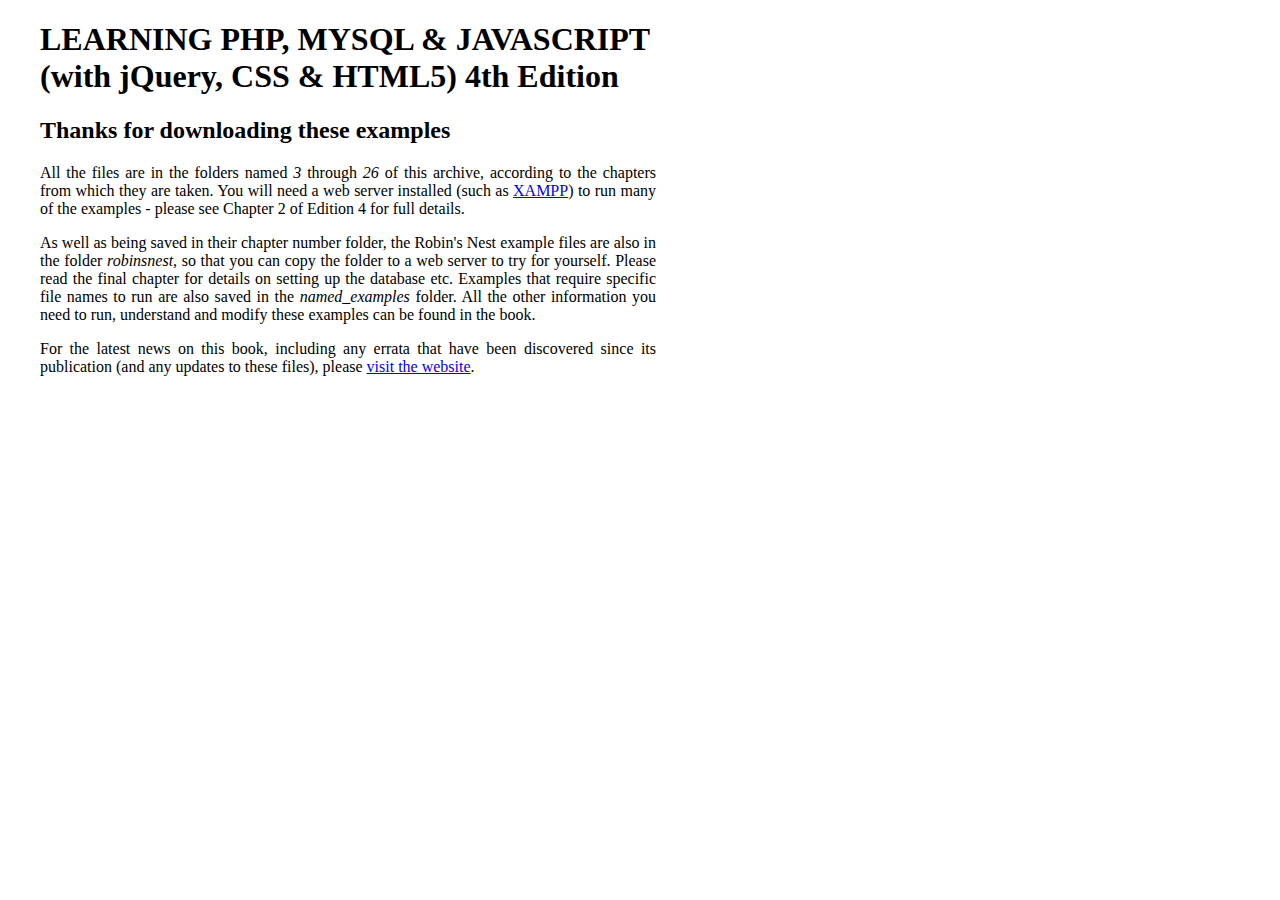
<file: php/index.html>
<!DOCTYPE html>
<html lang="en">
  <head>
    <meta charset="utf-8">
    <title>LEARNING PHP, MYSQL & JAVASCRIPT (with jQuery, CSS & HTML5) 4th Edition</title>
    <style>
      body {
        width      :616px;
        text-align :justify;
        margin-left:40px;
      }
      .mono {
        font-family:monospace;
        font-size  :12pt;
      }
    </style>
  </head>
  <body>
    <h1>LEARNING PHP, MYSQL & JAVASCRIPT<br>(with jQuery, CSS & HTML5) 4th Edition</h1>

    <h2>Thanks for downloading these examples</h2>

    <p>All the files are in the folders named <i>3</i> through <i>26</i> of this archive, according to the chapters from which they are taken. You will need a web server installed (such as <a href='http://apachefriends.org'>XAMPP</a>) to run many of the examples - please see Chapter 2 of Edition 4 for full details.</p>

    <p>As well as being saved in their chapter number folder, the Robin's Nest example files are also in the folder <i>robinsnest</i>, so that you can copy the folder to a web server to try for yourself. Please read the final chapter for details on setting up the database etc. Examples that require specific file names to run are also saved in the <i>named_examples</i> folder. All the other information you need to run, understand and modify these examples can be found in the book.</p>

    <p>For the latest news on this book, including any errata that have been discovered since its publication (and any updates to these files), please <a href='http://lpmj.net'>visit the website</a>.
  </body>
</html>
</file>
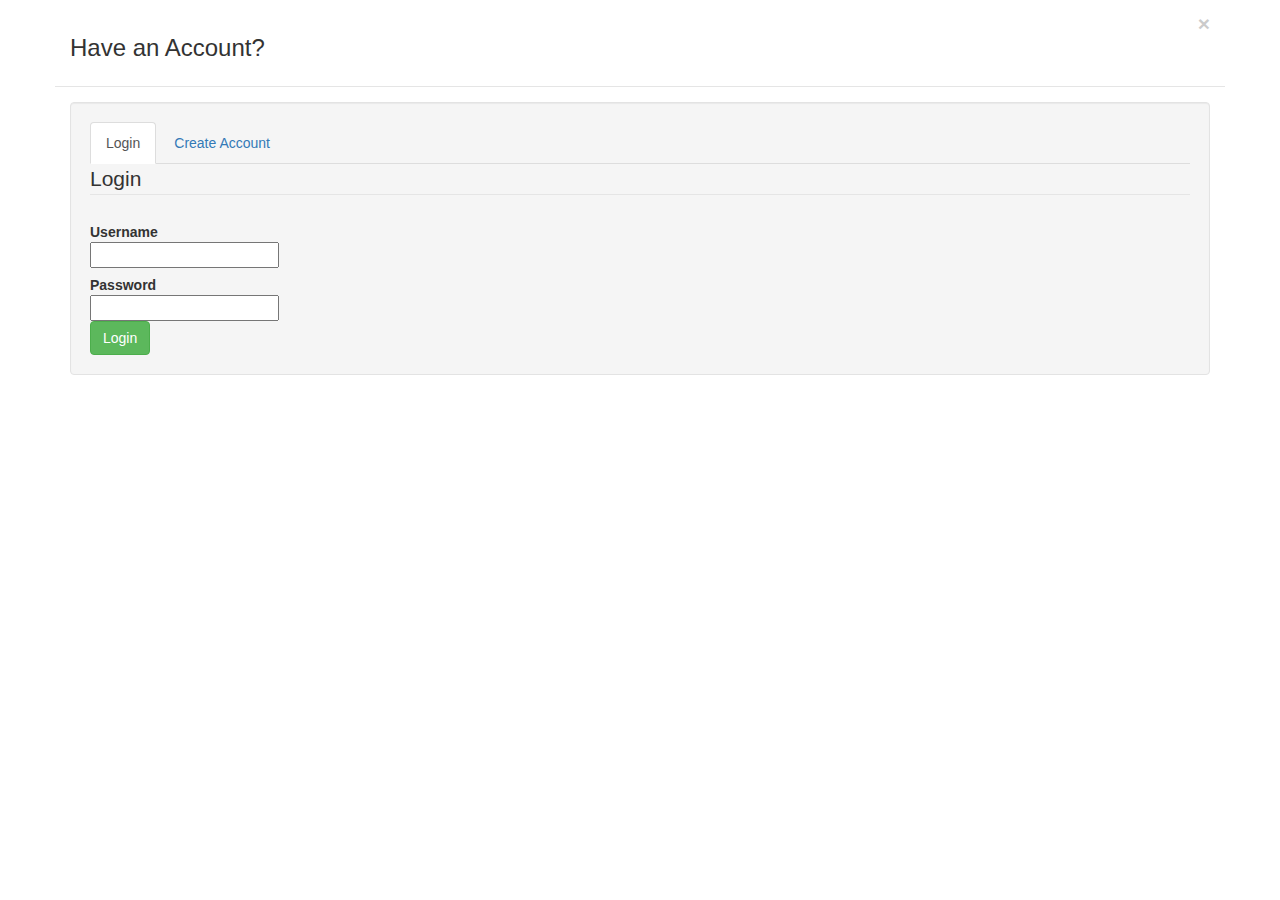
<file: template_download/bootsnipp_Login-Register-in-Tabbed-Interface/index.html>
<!DOCTYPE html>
<html>
<head>

    <meta charset="utf-8">
    <meta http-equiv="X-UA-Compatible" content="IE=edge">
    <meta name="viewport" content="width=device-width, initial-scale=1">
	
	<link href="css/bootstrap.min.css" rel="stylesheet">
	

	<style>

	</style>
</head>

<body>





<div class="container">
	<div class="row">
        <div class="span12">
    		<div class="" id="loginModal">
              <div class="modal-header">
                <button type="button" class="close" data-dismiss="modal" aria-hidden="true">×</button>
                <h3>Have an Account?</h3>
              </div>
              <div class="modal-body">
                <div class="well">
                  <ul class="nav nav-tabs">
                    <li class="active"><a href="#login" data-toggle="tab">Login</a></li>
                    <li><a href="#create" data-toggle="tab">Create Account</a></li>
                  </ul>
                  <div id="myTabContent" class="tab-content">
                    <div class="tab-pane active in" id="login">
                      <form class="form-horizontal" action='' method="POST">
                        <fieldset>
                          <div id="legend">
                            <legend class="">Login</legend>
                          </div>    
                          <div class="control-group">
                            <!-- Username -->
                            <label class="control-label"  for="username">Username</label>
                            <div class="controls">
                              <input type="text" id="username" name="username" placeholder="" class="input-xlarge">
                            </div>
                          </div>
     
                          <div class="control-group">
                            <!-- Password-->
                            <label class="control-label" for="password">Password</label>
                            <div class="controls">
                              <input type="password" id="password" name="password" placeholder="" class="input-xlarge">
                            </div>
                          </div>
     
     
                          <div class="control-group">
                            <!-- Button -->
                            <div class="controls">
                              <button class="btn btn-success">Login</button>
                            </div>
                          </div>
                        </fieldset>
                      </form>                
                    </div>
                    <div class="tab-pane fade" id="create">
                      <form id="tab">
                        <label>Username</label>
                        <input type="text" value="" class="input-xlarge">
                        <label>First Name</label>
                        <input type="text" value="" class="input-xlarge">
                        <label>Last Name</label>
                        <input type="text" value="" class="input-xlarge">
                        <label>Email</label>
                        <input type="text" value="" class="input-xlarge">
                        <label>Address</label>
                        <textarea value="Smith" rows="3" class="input-xlarge">
                        </textarea>
     
                        <div>
                          <button class="btn btn-primary">Create Account</button>
                        </div>
                      </form>
                    </div>
                </div>
              </div>
            </div>
        </div>
	</div>
</div>













    <!-- jQuery (necessary for Bootstrap's JavaScript plugins) -->
    <script src="https://ajax.googleapis.com/ajax/libs/jquery/1.11.3/jquery.min.js"></script>
    <!-- Include all compiled plugins (below), or include individual files as needed -->
    <script src="js/bootstrap.min.js"></script>
</body>
</html>
</file>
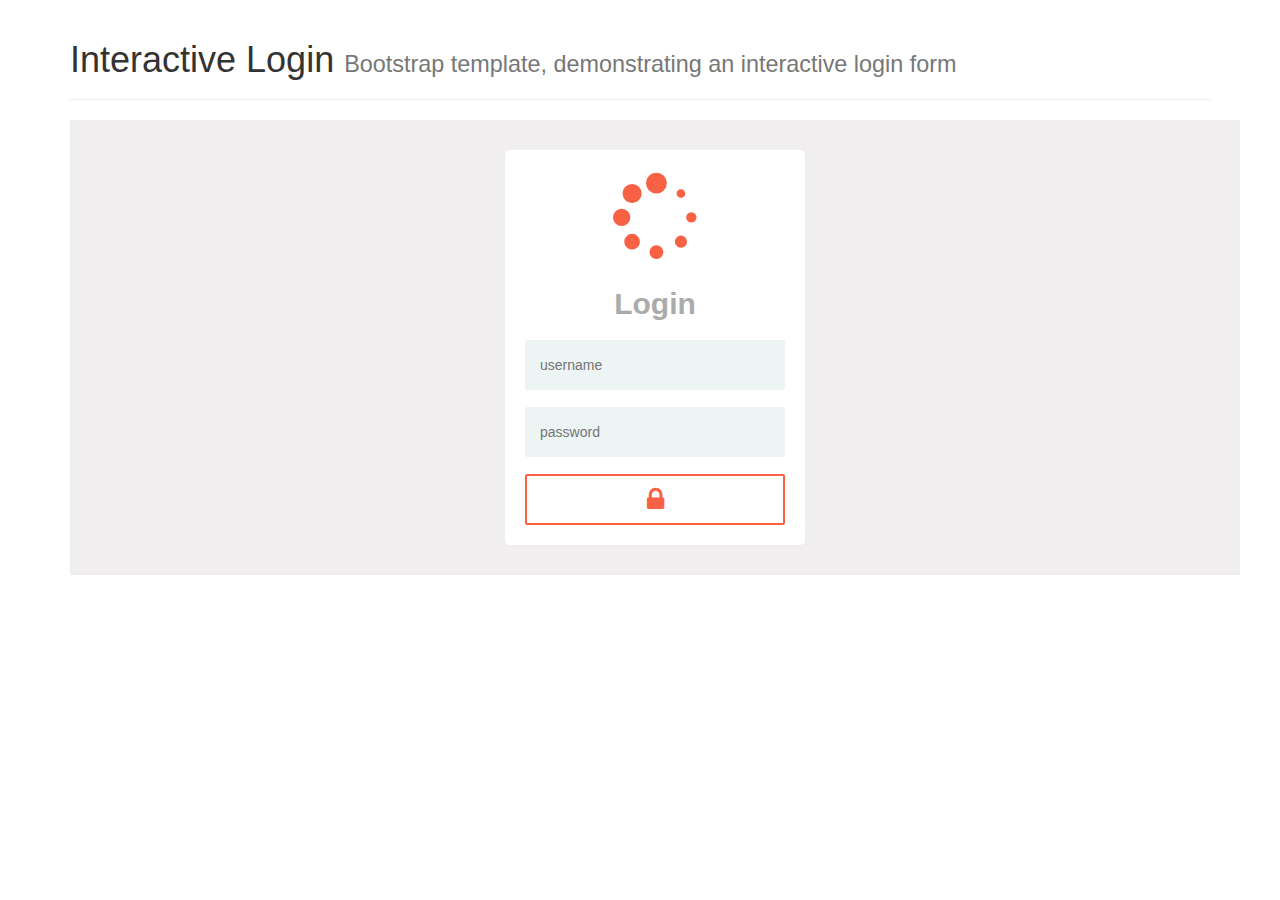
<file: template_download/Template-IpadLoginJS/index.html>
<!DOCTYPE html>
<html>
<head>
    <meta charset="utf-8" />
    <title>Interactive Login Template | PrepBootstrap</title>
    <meta name="viewport" content="width=device-width, initial-scale=1.0" />

    <link rel="stylesheet" type="text/css" href="bootstrap/css/bootstrap.min.css" />
    <link rel="stylesheet" type="text/css" href="font-awesome/css/font-awesome.min.css" />

    <script type="text/javascript" src="js/jquery-1.10.2.min.js"></script>
    <script type="text/javascript" src="bootstrap/js/bootstrap.min.js"></script>
</head>
<body>

<div class="container">

<div class="page-header">
    <h1>Interactive Login <small>Bootstrap template, demonstrating an interactive login form</small></h1>
</div>

<!-- Interactive Login - START -->
<div class="container">
    <div class="row colored">
        <div id="contentdiv" class="contcustom">
            <span class="fa fa-spinner bigicon"></span>
            <h2>Login</h2>
            <div>
                <input id="username" type="text" placeholder="username" onkeypress="check_values();">
                <input id="password" type="password" placeholder="password" onkeypress="check_values();">
                <button id="button1" class="btn btn-default wide hidden"><span class="fa fa-check med"></span></button>
                <span id="lock1" class="fa fa-lock medhidden redborder"></span>
            </div>
        </div>
    </div>
</div>

<script type="text/javascript">
    jQuery(function ($) {
        function check_values() {
            if ($("#username").val().length != 0 && $("#password").val().length != 0) {
                $("#button1").removeClass("hidden").animate({ left: '250px' });
                $("#lock1").addClass("hidden").animate({ left: '250px' });
            }
        }
    });
</script>

<style>
    .redborder {
        border: 2px solid #f96145;
        border-radius: 2px;
    }

    .hidden {
        display: none;
    }

    .visible {
        display: normal;
    }

    .colored {
        background-color: #F0EEEE;
    }

    .row {
        padding: 20px 0px;
    }

    .bigicon {
        font-size: 97px;
        color: #f96145;
    }

    .contcustom {
        text-align: center;
        width: 300px;
        border-radius: 0.5rem;
        top: 0;
        bottom: 0;
        left: 0;
        right: 0;
        margin: 10px auto;
        background-color: white;
        padding: 20px;
    }

    input {
        width: 100%;
        margin-bottom: 17px;
        padding: 15px;
        background-color: #ECF4F4;
        border-radius: 2px;
        border: none;
    }

    h2 {
        margin-bottom: 20px;
        font-weight: bold;
        color: #ABABAB;
    }

    .btn {
        border-radius: 2px;
        padding: 10px;
    }

    .med {
        font-size: 27px;
        color: white;
    }

    .medhidden {
        font-size: 27px;
        color: #f96145;
        padding: 10px;
        width: 100%;
    }

    .wide {
        background-color: #8EB7E4;
        width: 100%;
        -webkit-border-top-right-radius: 0;
        -webkit-border-bottom-right-radius: 0;
        -moz-border-radius-topright: 0;
        -moz-border-radius-bottomright: 0;
        border-top-right-radius: 0;
        border-bottom-right-radius: 0;
    }
</style>

<!-- Interactive Login - END -->

</div>

</body>
</html>
</file>
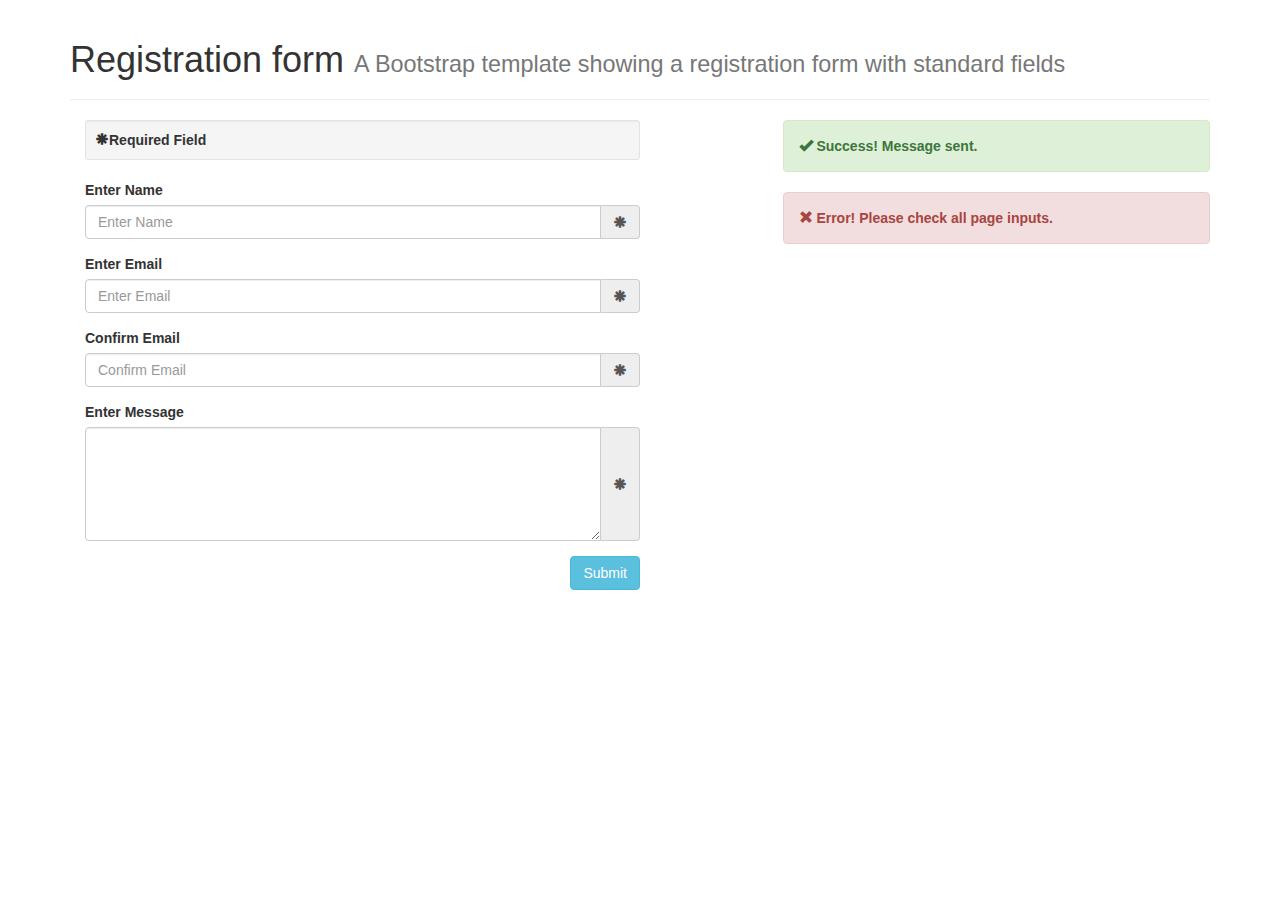
<file: template_download/Template-RegistrationForm/index.html>
<!DOCTYPE html>
<html>
<head>
    <meta charset="utf-8" />
    <title>Registration form Template | PrepBootstrap</title>
    <meta name="viewport" content="width=device-width, initial-scale=1.0" />

    <link rel="stylesheet" type="text/css" href="bootstrap/css/bootstrap.min.css" />
    <link rel="stylesheet" type="text/css" href="font-awesome/css/font-awesome.min.css" />

    <script type="text/javascript" src="js/jquery-1.10.2.min.js"></script>
    <script type="text/javascript" src="bootstrap/js/bootstrap.min.js"></script>
</head>
<body>

<div class="container">

<div class="page-header">
    <h1>Registration form <small>A Bootstrap template showing a registration form with standard fields</small></h1>
</div>

<!-- Registration form - START -->
<div class="container">
    <div class="row">
        <form role="form">
            <div class="col-lg-6">
                <div class="well well-sm"><strong><span class="glyphicon glyphicon-asterisk"></span>Required Field</strong></div>
                <div class="form-group">
                    <label for="InputName">Enter Name</label>
                    <div class="input-group">
                        <input type="text" class="form-control" name="InputName" id="InputName" placeholder="Enter Name" required>
                        <span class="input-group-addon"><span class="glyphicon glyphicon-asterisk"></span></span>
                    </div>
                </div>
                <div class="form-group">
                    <label for="InputEmail">Enter Email</label>
                    <div class="input-group">
                        <input type="email" class="form-control" id="InputEmailFirst" name="InputEmail" placeholder="Enter Email" required>
                        <span class="input-group-addon"><span class="glyphicon glyphicon-asterisk"></span></span>
                    </div>
                </div>
                <div class="form-group">
                    <label for="InputEmail">Confirm Email</label>
                    <div class="input-group">
                        <input type="email" class="form-control" id="InputEmailSecond" name="InputEmail" placeholder="Confirm Email" required>
                        <span class="input-group-addon"><span class="glyphicon glyphicon-asterisk"></span></span>
                    </div>
                </div>
                <div class="form-group">
                    <label for="InputMessage">Enter Message</label>
                    <div class="input-group">
                        <textarea name="InputMessage" id="InputMessage" class="form-control" rows="5" required></textarea>
                        <span class="input-group-addon"><span class="glyphicon glyphicon-asterisk"></span></span>
                    </div>
                </div>
                <input type="submit" name="submit" id="submit" value="Submit" class="btn btn-info pull-right">
            </div>
        </form>
        <div class="col-lg-5 col-md-push-1">
            <div class="col-md-12">
                <div class="alert alert-success">
                    <strong><span class="glyphicon glyphicon-ok"></span> Success! Message sent.</strong>
                </div>
                <div class="alert alert-danger">
                    <span class="glyphicon glyphicon-remove"></span><strong> Error! Please check all page inputs.</strong>
                </div>
            </div>
        </div>
    </div>
</div>
<!-- Registration form - END -->

</div>

</body>
</html>
</file>
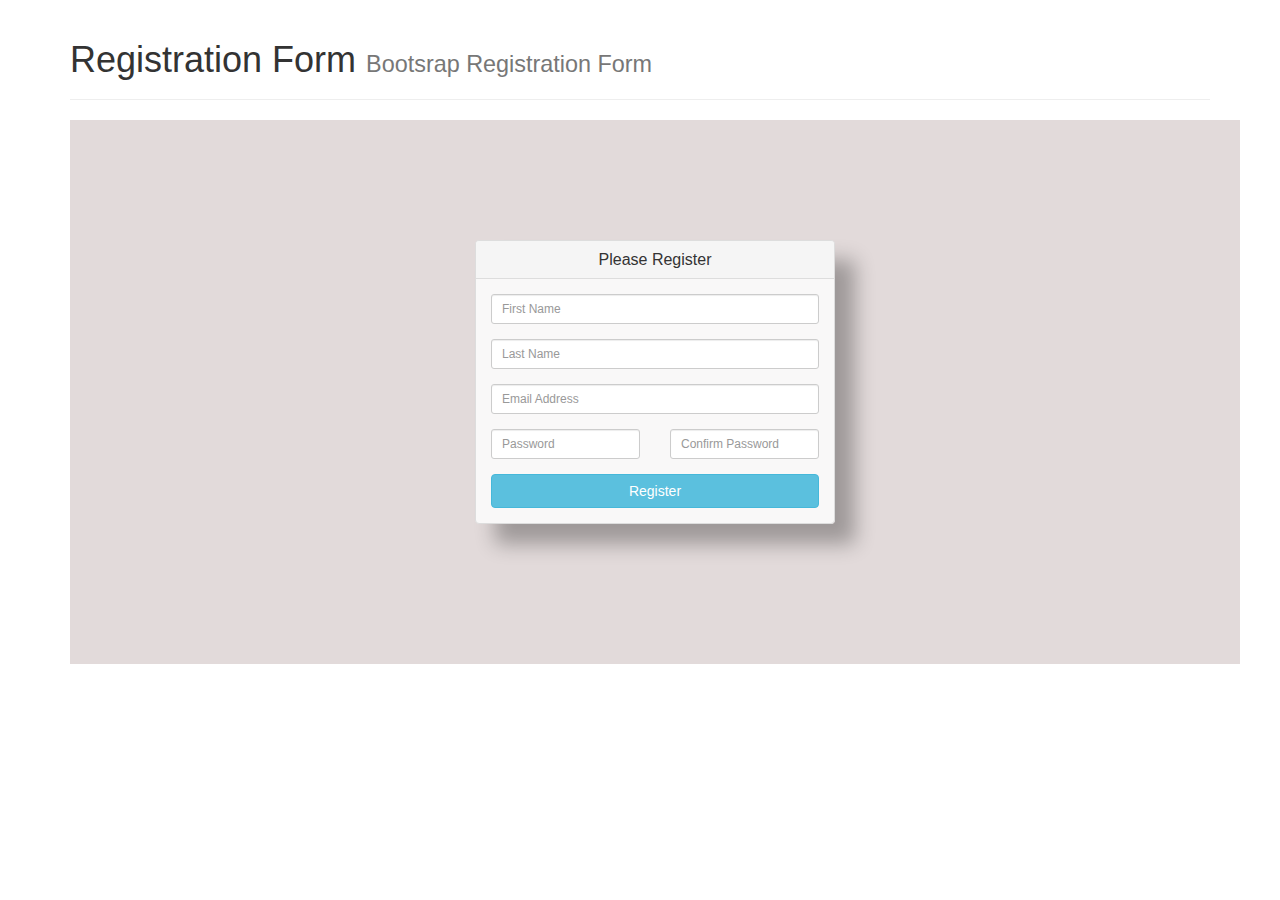
<file: template_download/Template-RegistrationForm2/index.html>
<!DOCTYPE html>
<html>
<head>
    <meta charset="utf-8" />
    <title>Registration Form Template | PrepBootstrap</title>
    <meta name="viewport" content="width=device-width, initial-scale=1.0" />

    <link rel="stylesheet" type="text/css" href="bootstrap/css/bootstrap.min.css" />
    <link rel="stylesheet" type="text/css" href="font-awesome/css/font-awesome.min.css" />

    <script type="text/javascript" src="js/jquery-1.10.2.min.js"></script>
    <script type="text/javascript" src="bootstrap/js/bootstrap.min.js"></script>
</head>
<body>

<div class="container">

<div class="page-header">
    <h1>Registration Form <small>Bootsrap Registration Form</small></h1>
</div>

<!-- Registration Form - START -->
 <div class="container" id="container1">
        <div class="row centered-form">
            <div class="col-xs-12 col-sm-8 col-md-4 col-sm-offset-2 col-md-offset-4">
                <div class="panel panel-default">
                    <div class="panel-heading">
                        <h3 class="panel-title text-center">Please Register</h3>
                    </div>
                    <div class="panel-body">
                        <form role="form">
                            <div class="form-group">
                                <input type="text" name="first_name" id="first_name" class="form-control input-sm" placeholder="First Name">
                            </div>

                            <div class="form-group">
                                <input type="text" name="last_name" id="last_name" class="form-control input-sm" placeholder="Last Name">
                            </div>

                            <div class="form-group">
                                <input type="email" name="email" id="email" class="form-control input-sm" placeholder="Email Address">
                            </div>

                            <div class="row">
                                <div class="col-xs-6 col-sm-6 col-md-6">
                                    <div class="form-group">
                                        <input type="password" name="password" id="password" class="form-control input-sm" placeholder="Password">
                                    </div>
                                </div>
                                <div class="col-xs-6 col-sm-6 col-md-6">
                                    <div class="form-group">
                                        <input type="password" name="password_confirmation" id="password_confirmation" class="form-control input-sm" placeholder="Confirm Password">
                                    </div>
                                </div>
                            </div>

                            <input type="submit" value="Register" class="btn btn-info btn-block">
                        </form>
                    </div>
                </div>
            </div>
        </div>
    </div>

<style>
#container1 {
    background-color: #e2dada;
}

.centered-form {
    margin-top: 120px;
    margin-bottom: 120px;
}

.centered-form .panel {
    background: rgba(255, 255, 255, 0.8);
    box-shadow: rgba(0, 0, 0, 0.3) 20px 20px 20px;
}
</style>
<!-- Registration Form - END -->

</div>

</body>
</html>
</file>
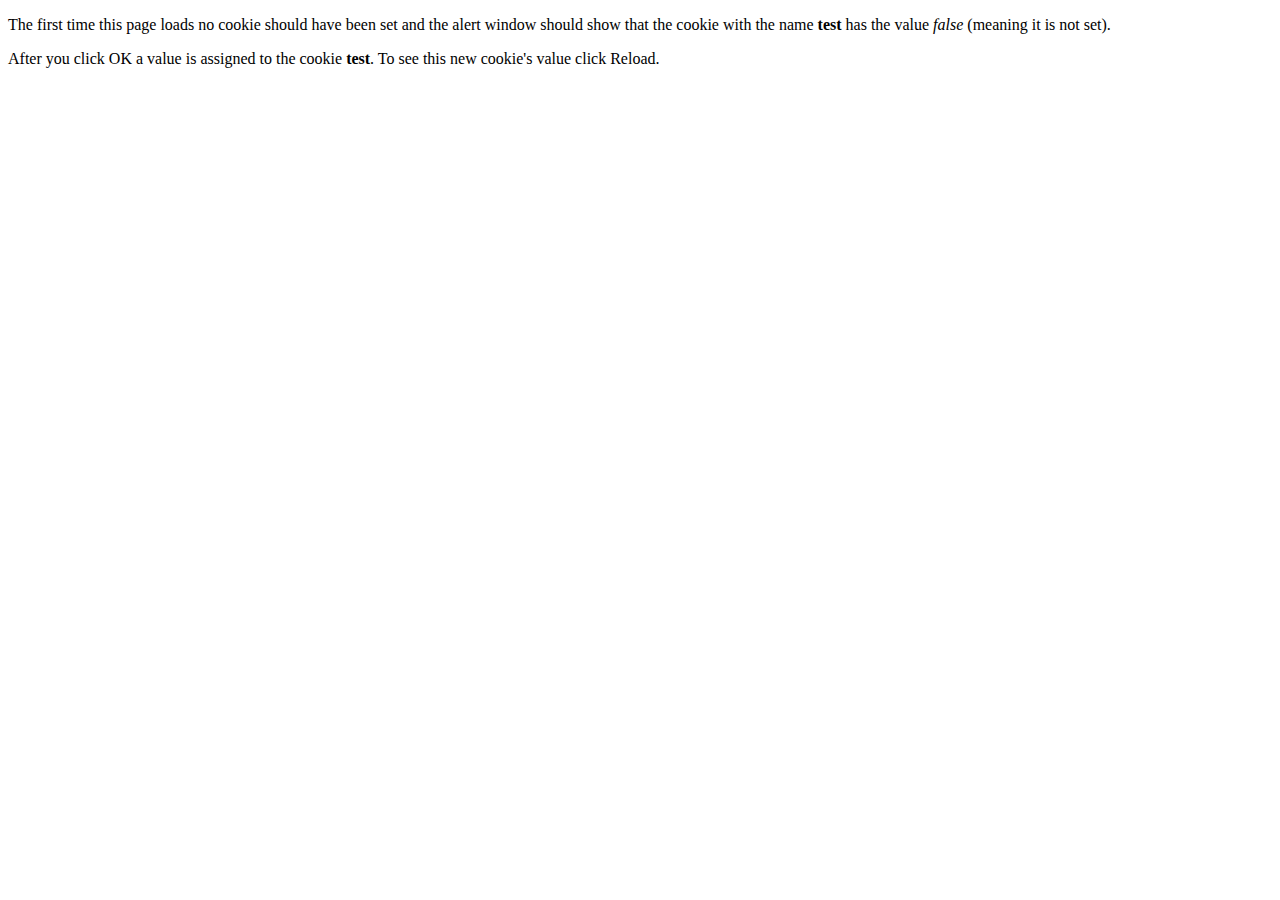
<file: php/12/javascript-cookies.htm>
<!DOCTYPE html>
<html>
  <head>
    <title>Using JavaScript Cookies</title>
    <script>
      function SaveCookie(name, value, seconds, path, domain, secure)
      {
        var date = new Date()
        date.setTime(date.getTime() + seconds * 1000)

        var expires = seconds ? ';expires=' + date.toGMTString() : ''
        path        = path    ? ';path='    + path               : ''
        domain      = domain  ? ';domain='  + domain             : ''
        secure      = secure  ? ';secure'                        : ''
        document.cookie = name + '=' + escape(value) + expires + path + domain + secure
      }

      function ReadCookie(name)
      {
        var dc    = ';' + document.cookie
        var start = dc.indexOf(';' + name + '=')
        
        if (start == -1) return false
        
        start  += name.length + 1
        var end = dc.indexOf(';', start)
        end     = (end == -1) ? dc.length : end
        
        return unescape(dc.substring(start, end))
      }

      function DeleteCookie(name)
      {
        SaveCookie(name, '', -60)
      }
    </script>
  </head>
  <body>
    <p>The first time this page loads no cookie should have been set and the alert window should show that the cookie with the name <b>test</b> has the value <i>false</i> (meaning it is not set).</p>
    <p>After you click OK a value is assigned to the cookie <b>test</b>. To see this new cookie's value click Reload.</p>
    <script>
      alert("The value of the cookie 'test' is: " + ReadCookie('test'))
      SaveCookie('test', 'I love cookies')
    </script>
  </body>
</html>
</file>
